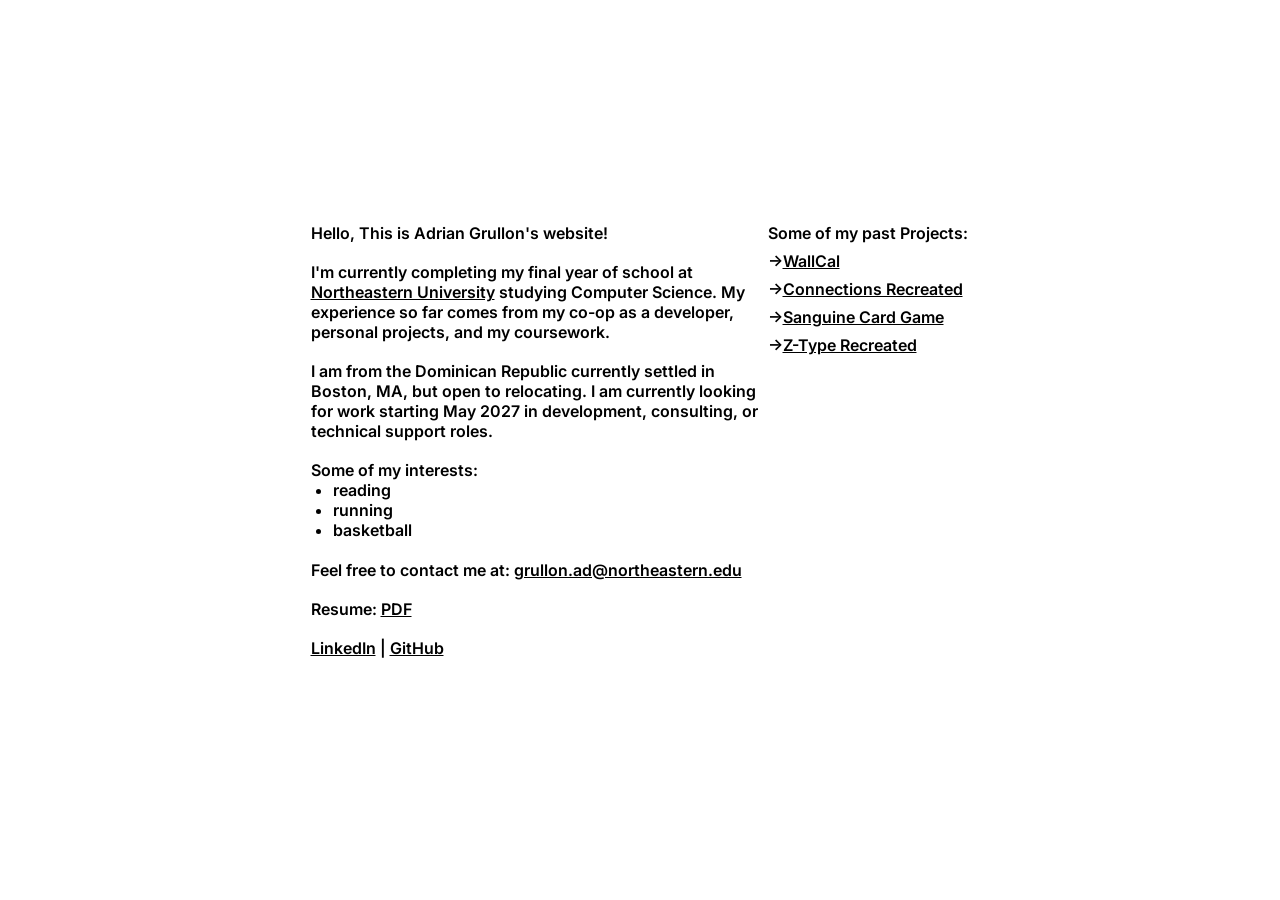
<file: index.html>
<!doctype html>
<html lang="en">

<head>
  <meta charset="UTF-8">
  <meta name="viewport" content="width=device-width, initial-scale=1">
  <title>Adrian Grullon</title>
  <link rel="preconnect" href="https://fonts.googleapis.com">
  <link rel="preconnect" href="https://fonts.gstatic.com" crossorigin>
  <link href="https://fonts.googleapis.com/css2?family=Inter:wght@600;700&display=swap" rel="stylesheet">
  <link rel="stylesheet" href="style.css">
</head>

<body>
  <main class="landing">
    <div class="landing-columns">

      <section class="about">
        <p>Hello, This is Adrian Grullon's website!</p>

        <p>
          I'm currently completing my final year of school at <a href="https://www.northeastern.edu">Northeastern
            University</a>
          studying Computer Science. My experience so far comes from my co-op as a developer, personal projects, and my
          coursework.
        </p>

        <p>I am from the Dominican Republic currently settled in Boston, MA, but open to relocating. I am currently looking for work starting
          May 2027 in development, consulting, or technical support roles.</p>

        <p>Some of my interests:</p>
        <ul>
          <li>reading</li>
          <li>running</li>
          <li>basketball</li> 
        </ul>

        <p>Feel free to contact me at: <a href="mailto:grullon.ad@northeastern.edu">grullon.ad@northeastern.edu</a></p>
        <p>Resume: <a href="resume.pdf">PDF</a></p>
        <p><a href="https://www.linkedin.com/in/adrian-grullon/">LinkedIn</a> | <a href="https://github.com/adr-gru">GitHub</a></p>
      </section>

      <nav class="project-list">
        <p>Some of my past Projects:</p>
        <p>→<a href="projects/wallcal.html">WallCal</a></p>
        <p>→<a href="projects/connections.html">Connections Recreated</a></p>
        <p>→<a href="projects/sanguine.html">Sanguine Card Game</a></p>
        <p>→<a href="projects/ztype.html">Z-Type Recreated</a></p>
      </nav>

    </div>
  </main>
</body>

</html>
</file>
<file: style.css>
* {
  box-sizing: border-box;
}

body {
  margin: 0;
  background: #fff;
  color: #000;
  font-family: "Inter", system-ui, sans-serif;
  font-weight: 600;
  font-size: 16px;
}

p {
  margin: 0 0 1.2em;
}

ul {
  margin: 0 0 1.2em;
  padding-left: 1.4em;
}

a {
  color: inherit;
  text-decoration: underline;
}

a:hover {
  opacity: 0.6;
}

/* ---------- Landing (index.html) ---------- */

.landing {
  min-height: 100vh;
  display: flex;
  align-items: center;
  justify-content: center;
  gap: 10px;
  padding: 40px 16px;
}

.about {
  width: 447px;
}

.about ul {
  margin-top: -1.2em; /* list sits directly under "Some of my interests:" */
}

.project-list {
  width: 202px;
  align-self: flex-start;
  
}

.project-list p {
  padding-bottom: 8px;
  margin: 0;
}

/* Keep the two columns top-aligned with each other */
.landing-columns {
  display: flex;
  gap: 10px;
  align-items: flex-start;
}

/* ---------- Project pages (projects/*.html) ---------- */

.project {
  max-width: 1020px;
  padding: 122px 16px 80px 78px;
  display: flex;
  flex-direction: column;
  gap: 31px;
}

.project h1 {
  margin: 0;
  font-size: 45px;
  font-weight: 700;
}

.project h2 {
  margin: 0;
  font-size: 30px;
  font-weight: 700;
}

.project-info {
  display: flex;
  gap: 31px;
  color: #3d3b3b;
  font-size: 15px;
}

.project-info > * {
  width: 425px;
}

.project-info p,
.project-info ul {
  margin: 0;
}

.showcase {
  display: flex;
  flex-wrap: wrap;
  gap: 30px;
}

/* Grey squares are placeholders. Swap a <div> for <img src="..." alt="..."> */
.showcase > * {
  width: 213px;
  height: 213px;
  background: #d9d9d9;
}

/* Fit the whole picture inside the square instead of cropping it */
.showcase > img {
  object-fit: contain;
  background: #f4f4f4;
  /* Frame: thin border with a small mat inside */
  padding: 8px;
  border: 1px solid #ccc;
}

.back {
  position: absolute;
  top: 40px;
  left: 78px;
  font-size: 15px;
}

/* ---------- Phones ---------- */

@media (max-width: 720px) {
  .landing-columns,
  .project-info {
    flex-direction: column;
    gap: 24px;
  }

  .about,
  .project-list,
  .project-info > * {
    width: 100%;
  }

  .project {
    padding: 100px 16px 60px;
  }

  .project h1 {
    font-size: 36px;
  }

  .back {
    left: 16px;
  }

  .showcase > * {
    width: calc(50% - 15px);
    height: auto;
    aspect-ratio: 1;
  }
}

.project-info .repo {
  margin-top: 12px;
}

/* ---------- README (rendered from projects/readmes/*.md) ---------- */

.readme {
  max-width: 880px;
  color: #3d3b3b;
  font-size: 15px;
  line-height: 1.5;
  /* Frame, matching the showcase images */
  border: 1px solid #ccc;
  padding: 0 24px 24px;
}

/* "README.md" label bar across the top of the frame */
.readme::before {
  content: "README.md";
  display: block;
  margin: 0 -24px 24px;
  padding: 8px 24px;
  background: #f4f4f4;
  border-bottom: 1px solid #ccc;
  color: #000;
  font-size: 14px;
}

.readme h1,
.readme h2 {
  color: #000;
  font-size: 30px;
  margin: 1em 0 0.5em;
}

.readme h3 {
  color: #000;
  font-size: 20px;
  margin: 1em 0 0.5em;
}

.readme > :first-child {
  margin-top: 0;
}

.readme img {
  max-width: 100%;
}

.readme code {
  background: #f0f0f0;
  padding: 0.1em 0.3em;
  border-radius: 3px;
  font-size: 0.9em;
}

.readme pre {
  background: #f0f0f0;
  padding: 12px 16px;
  overflow-x: auto;
}

.readme pre code {
  background: none;
  padding: 0;
}
</file>
